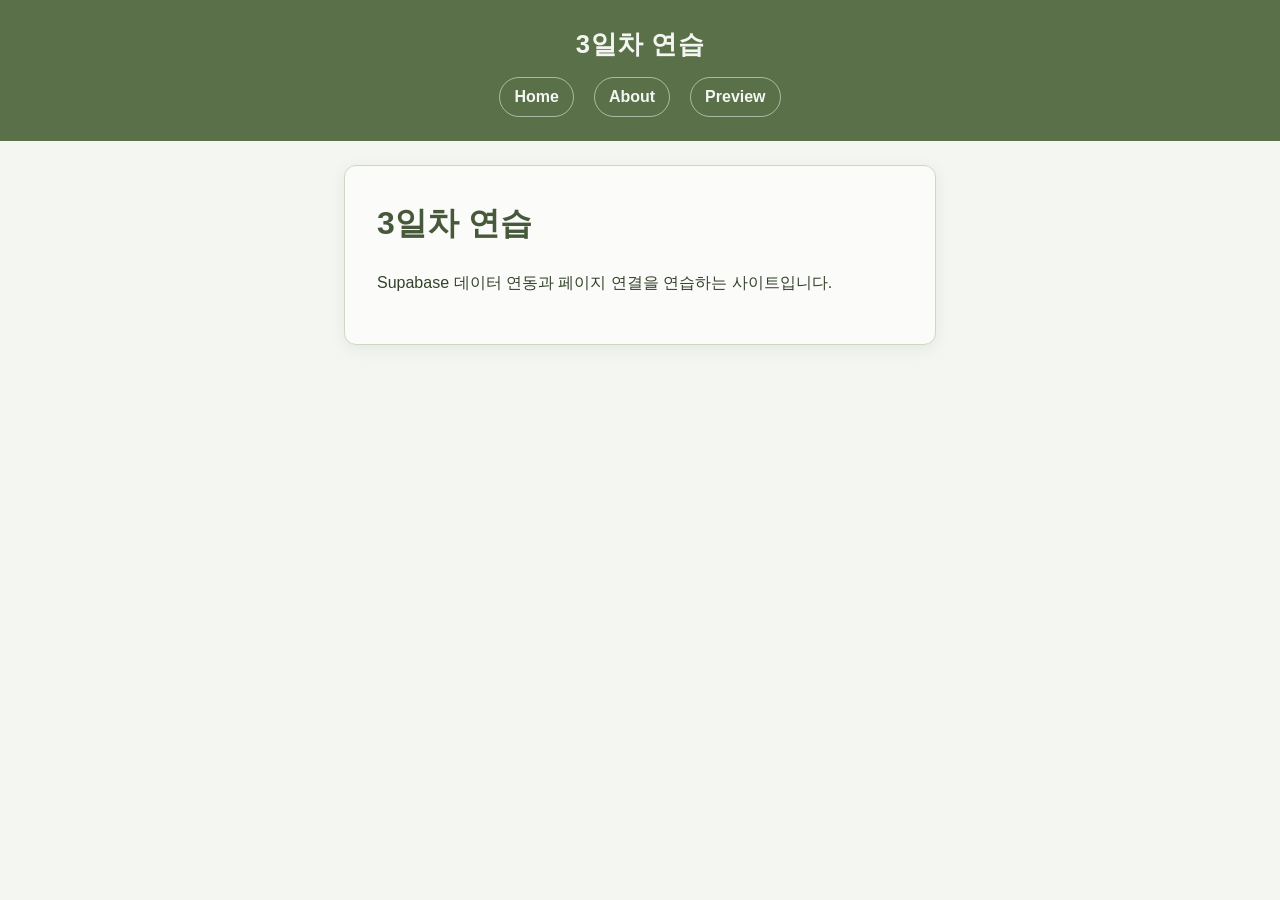
<file: index.html>
<!DOCTYPE html>
<html lang="ko">
<head>
  <meta charset="UTF-8">
  <title>3일차 연습</title>
  <link rel="stylesheet" href="style.css">
</head>
<body>
  <header class="site-header">
    <h1>3일차 연습</h1>
    <nav class="site-nav">
      <a href="index.html">Home</a>
      <a href="about.html">About</a>
      <a href="preview.html">Preview</a>
    </nav>
  </header>
  <div class="page">
    <main>
      <h1>3일차 연습</h1>
      <p>Supabase 데이터 연동과 페이지 연결을 연습하는 사이트입니다.</p>
    </main>
  </div>
</body>
</html>
</file>
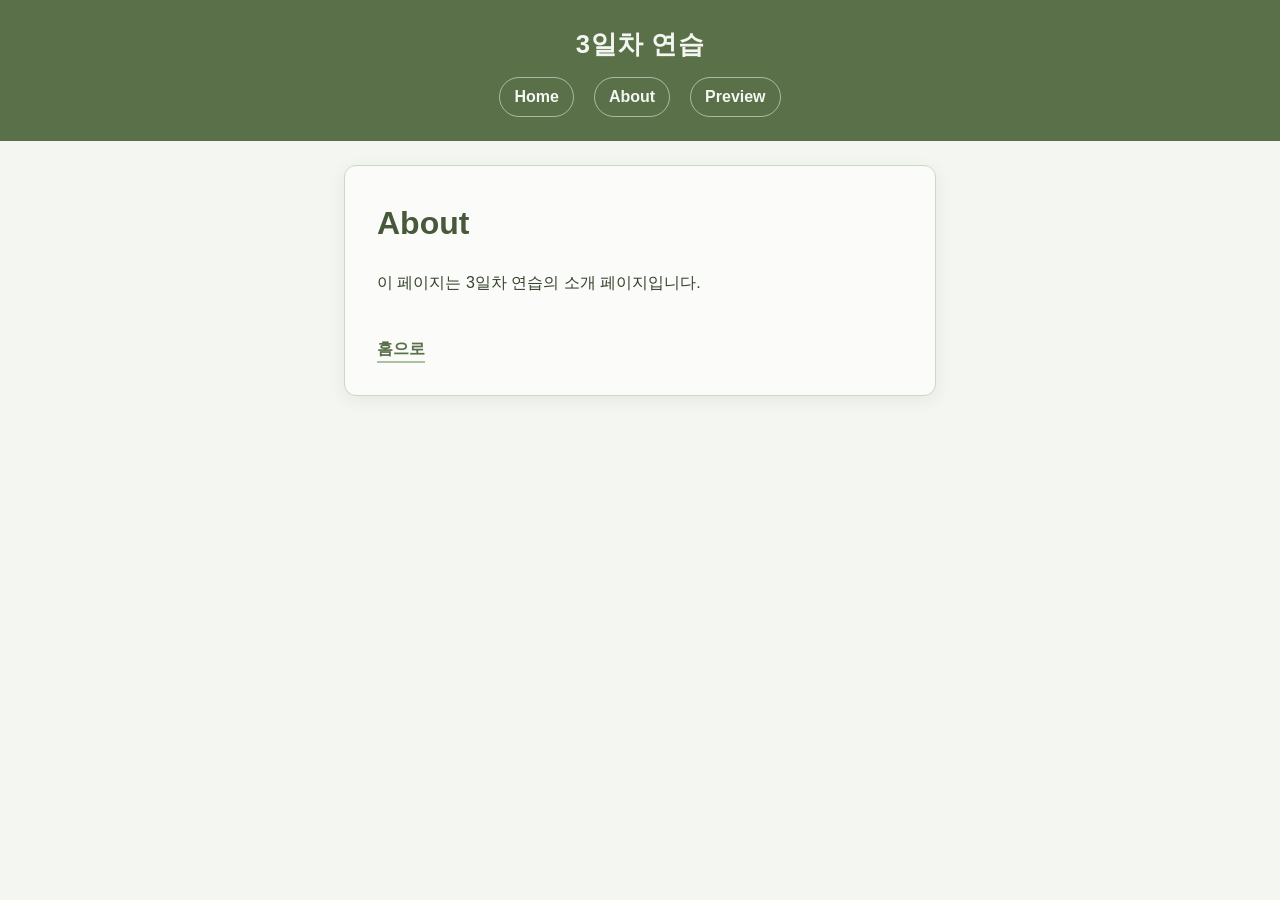
<file: about.html>
<!DOCTYPE html>
<html lang="ko">
<head>
  <meta charset="UTF-8">
  <title>About</title>
  <link rel="stylesheet" href="style.css">
</head>
<body>
  <header class="site-header">
    <h1>3일차 연습</h1>
    <nav class="site-nav">
      <a href="index.html">Home</a>
      <a href="about.html">About</a>
      <a href="preview.html">Preview</a>
    </nav>
  </header>
  <div class="page">
    <main>
      <h1>About</h1>
      <p>이 페이지는 3일차 연습의 소개 페이지입니다.</p>
      <a class="home-link" href="index.html">홈으로</a>
    </main>
  </div>
</body>
</html>
</file>
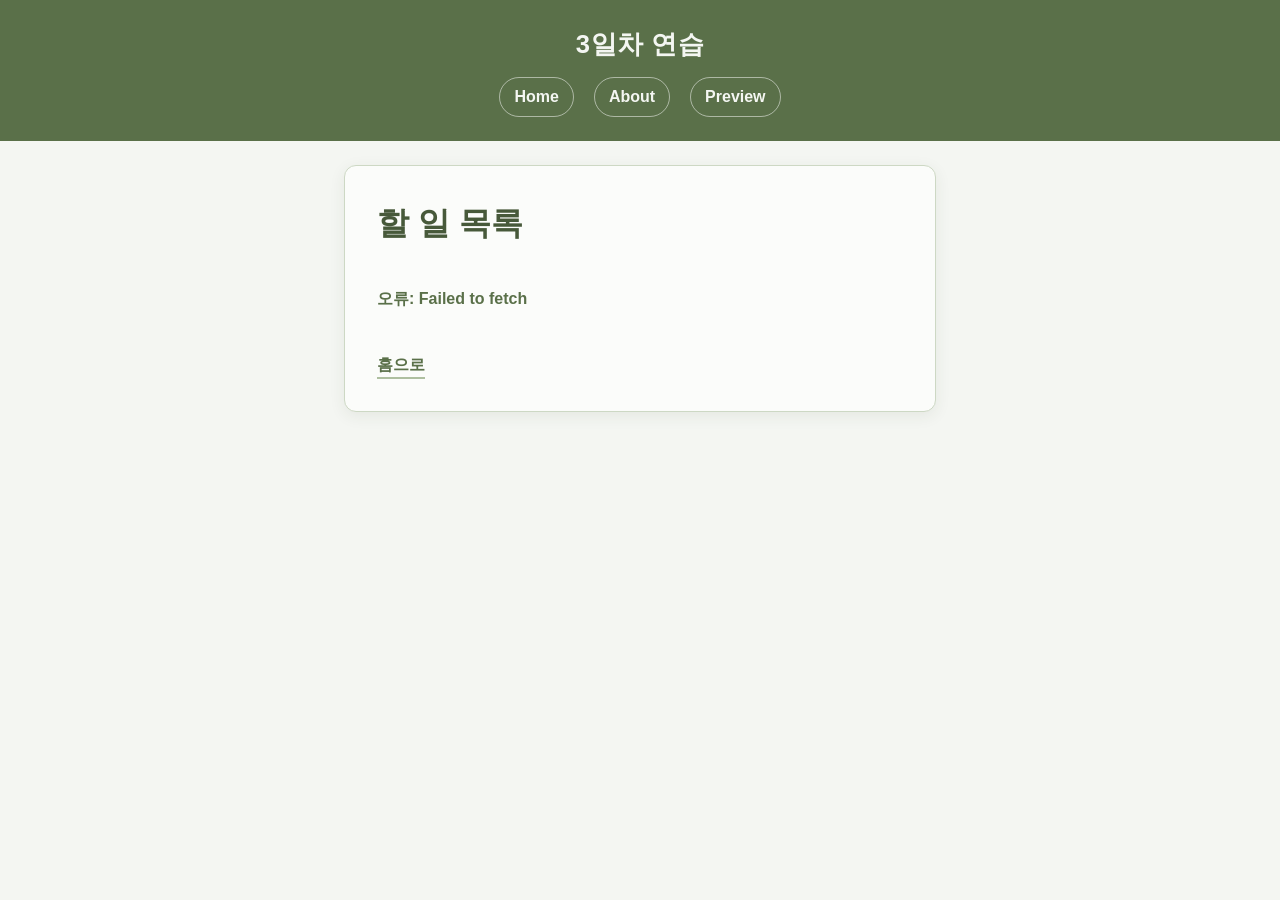
<file: preview.html>
<!DOCTYPE html>
<html lang="ko">
<head>
  <meta charset="UTF-8">
  <title>할 일 목록</title>
  <link rel="stylesheet" href="style.css">
</head>
<body>
  <header class="site-header">
    <h1>3일차 연습</h1>
    <nav class="site-nav">
      <a href="index.html">Home</a>
      <a href="about.html">About</a>
      <a href="preview.html">Preview</a>
    </nav>
  </header>
  <div class="page">
    <main>
      <h1>할 일 목록</h1>
      <ul id="todo-list"></ul>
      <p id="status"></p>
      <a class="home-link" href="index.html">홈으로</a>
    </main>
  </div>

  <script>
    const SUPABASE_URL = "https://gxyoflteqnnocwreufbt.supabase.co/rest/v1/";
    const SUPABASE_KEY = "sb_publishable_JDjdJyxoulVgi8MkGZMvXA_EJrm9eP9";

    async function loadTodos() {
      const statusEl = document.getElementById("status");
      const listEl = document.getElementById("todo-list");

      try {
        const res = await fetch(`${SUPABASE_URL}test_todos?select=*`, {
          headers: {
            apikey: SUPABASE_KEY,
            Authorization: `Bearer ${SUPABASE_KEY}`,
          },
        });

        if (!res.ok) {
          throw new Error(`요청 실패: ${res.status} ${res.statusText}`);
        }

        const todos = await res.json();

        if (todos.length === 0) {
          statusEl.textContent = "데이터가 없습니다.";
          return;
        }

        const escapeHtml = (value) =>
          String(value).replace(
            /[&<>"']/g,
            (c) =>
              ({ "&": "&amp;", "<": "&lt;", ">": "&gt;", '"': "&quot;", "'": "&#39;" }[c])
          );

        const labelMap = {
          id: "번호",
          title: "할 일",
          task: "할 일",
          content: "내용",
          description: "설명",
          completed: "완료 여부",
          done: "완료 여부",
          is_done: "완료 여부",
          created_at: "생성일",
          updated_at: "수정일",
        };

        const formatValue = (key, value) => {
          if (typeof value === "boolean") return value ? "완료" : "미완료";
          if (value === null) return "없음";
          if (/(_at|date)$/i.test(key) && !Number.isNaN(Date.parse(value))) {
            return new Date(value).toLocaleString("ko-KR");
          }
          return String(value);
        };

        listEl.innerHTML = todos
          .map((todo) => {
            const fields = Object.entries(todo)
              .map(([key, value]) => {
                const label = labelMap[key] || key;
                return `<li><strong>${escapeHtml(label)}</strong>: ${escapeHtml(formatValue(key, value))}</li>`;
              })
              .join("");
            return `<li><ul>${fields}</ul></li>`;
          })
          .join("");
      } catch (err) {
        statusEl.textContent = `오류: ${err.message}`;
      }
    }

    loadTodos();
  </script>
</body>
</html>
</file>
<file: style.css>
:root {
  --sage-50: #f4f6f2;
  --sage-100: #e6ebe1;
  --sage-200: #cdd8c4;
  --sage-300: #aebfa0;
  --sage-400: #8ea67c;
  --sage-500: #718c5f;
  --sage-600: #5a7049;
  --sage-700: #47593a;
  --sage-800: #34422b;
  --sage-900: #232c1c;
  --ink: #2b3226;
  --paper: #fbfcfa;
  --radius: 12px;
  --shadow: 0 4px 16px rgba(52, 66, 43, 0.08);
}

* {
  box-sizing: border-box;
}

body {
  margin: 0;
  font-family: "Segoe UI", "Pretendard", "Apple SD Gothic Neo", sans-serif;
  background: var(--sage-50);
  color: var(--ink);
  line-height: 1.6;
}

.page {
  max-width: 640px;
  margin: 0 auto;
  padding: 48px 24px 64px;
}

header.site-header {
  background: var(--sage-600);
  color: var(--sage-50);
  padding: 24px;
  text-align: center;
}

header.site-header h1 {
  margin: 0 0 4px;
  font-size: 1.6rem;
  letter-spacing: 0.02em;
}

nav.site-nav {
  display: flex;
  justify-content: center;
  gap: 20px;
  margin-top: 12px;
}

nav.site-nav a {
  color: var(--sage-50);
  text-decoration: none;
  font-weight: 600;
  padding: 6px 14px;
  border-radius: 999px;
  border: 1px solid rgba(255, 255, 255, 0.5);
  transition: background 0.15s ease, color 0.15s ease;
}

nav.site-nav a:hover,
nav.site-nav a:focus-visible {
  background: var(--sage-50);
  color: var(--sage-700);
}

main {
  background: var(--paper);
  border: 1px solid var(--sage-200);
  border-radius: var(--radius);
  box-shadow: var(--shadow);
  padding: 32px;
  margin-top: -24px;
}

main h1 {
  color: var(--sage-700);
  margin-top: 0;
}

main p {
  color: var(--sage-800);
}

ul#todo-list {
  list-style: none;
  margin: 0;
  padding: 0;
  display: flex;
  flex-direction: column;
  gap: 12px;
}

ul#todo-list > li {
  background: var(--sage-100);
  border: 1px solid var(--sage-200);
  border-radius: var(--radius);
  padding: 14px 16px;
}

ul#todo-list ul {
  list-style: none;
  margin: 0;
  padding: 0;
  display: flex;
  flex-direction: column;
  gap: 4px;
}

ul#todo-list ul li strong {
  color: var(--sage-700);
}

#status {
  color: var(--sage-600);
  font-weight: 600;
}

.home-link {
  display: inline-block;
  margin-top: 24px;
  color: var(--sage-600);
  font-weight: 600;
  text-decoration: none;
  border-bottom: 2px solid var(--sage-300);
}

.home-link:hover,
.home-link:focus-visible {
  color: var(--sage-800);
  border-color: var(--sage-600);
}
</file>
